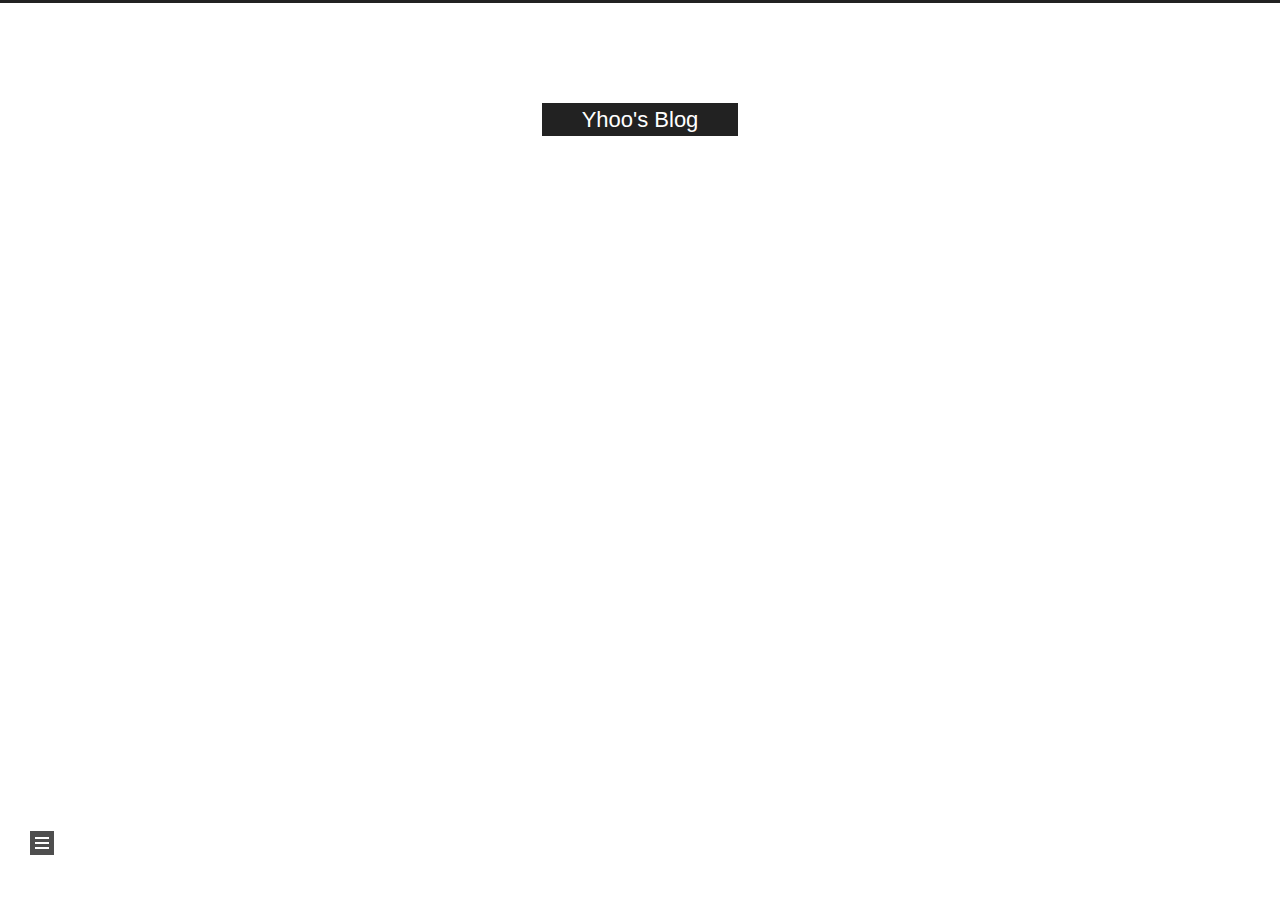
<file: archives/index.html>
<!DOCTYPE html>
<html lang="zh-Hans">
<head>
  <meta charset="UTF-8">
<meta name="viewport" content="width=device-width, initial-scale=1, maximum-scale=2">
<meta name="theme-color" content="#222">
<meta name="generator" content="Hexo 4.2.1">
  <link rel="apple-touch-icon" sizes="180x180" href="/images/apple-touch-icon-next.png">
  <link rel="icon" type="image/png" sizes="32x32" href="/images/favicon-32x32-next.png">
  <link rel="icon" type="image/png" sizes="16x16" href="/images/favicon-16x16-next.png">
  <link rel="mask-icon" href="/images/logo.svg" color="#222">

<link rel="stylesheet" href="/css/main.css">


<link rel="stylesheet" href="/lib/font-awesome/css/all.min.css">
  
  <link rel="stylesheet" href="/lib/animate-css/animate.min.css">

<script class="hexo-configurations">
    var NexT = window.NexT || {};
    var CONFIG = {"hostname":"yoursite.com","root":"/","scheme":"Muse","version":"8.0.0-rc.4","exturl":false,"sidebar":{"position":"left","display":"post","padding":18,"offset":12},"copycode":false,"bookmark":{"enable":false,"color":"#222","save":"auto"},"fancybox":false,"mediumzoom":false,"lazyload":false,"pangu":false,"comments":{"style":"tabs","active":null,"storage":true,"lazyload":false,"nav":null},"algolia":{"hits":{"per_page":10},"labels":{"input_placeholder":"Search for Posts","hits_empty":"We didn't find any results for the search: ${query}","hits_stats":"${hits} results found in ${time} ms"}},"localsearch":{"enable":false,"trigger":"auto","top_n_per_article":1,"unescape":false,"preload":false},"motion":{"enable":true,"async":false,"transition":{"post_block":"fadeIn","post_header":"fadeInDown","post_body":"fadeInDown","coll_header":"fadeInLeft","sidebar":"fadeInUp"}}};
  </script>

  <meta property="og:type" content="website">
<meta property="og:title" content="Yhoo&#39;s Blog">
<meta property="og:url" content="http://yoursite.com/archives/index.html">
<meta property="og:site_name" content="Yhoo&#39;s Blog">
<meta property="article:author" content="Yuhao Liu">
<meta name="twitter:card" content="summary">

<link rel="canonical" href="http://yoursite.com/archives/">


<script class="page-configurations">
  // https://hexo.io/docs/variables.html
  CONFIG.page = {
    sidebar: "",
    isHome : false,
    isPost : false,
    lang   : 'zh-Hans'
  };
</script>

  <title>Archive | Yhoo's Blog</title>
  






  <noscript>
  <style>
  body { margin-top: 2rem; }

  .use-motion .menu-item,
  .use-motion .sidebar,
  .use-motion .post-block,
  .use-motion .pagination,
  .use-motion .comments,
  .use-motion .post-header,
  .use-motion .post-body,
  .use-motion .collection-header {
    visibility: visible;
  }

  .use-motion .header,
  .use-motion .site-brand-container .toggle,
  .use-motion .footer { opacity: initial; }

  .use-motion .site-title,
  .use-motion .site-subtitle,
  .use-motion .custom-logo-image {
    opacity: initial;
    top: initial;
  }

  .use-motion .logo-line {
    transform: scaleX(1);
  }

  .search-pop-overlay, .sidebar-nav { display: none; }
  .sidebar-panel { display: block; }
  </style>
</noscript>

</head>

<body itemscope itemtype="http://schema.org/WebPage">
  <div class="container use-motion">
    <div class="headband"></div>

    <main class="main">
      <header class="header" itemscope itemtype="http://schema.org/WPHeader">
        <div class="header-inner"><div class="site-brand-container">
  <div class="site-nav-toggle">
    <div class="toggle" aria-label="Toggle navigation bar">
    </div>
  </div>

  <div class="site-meta">

    <a href="/" class="brand" rel="start">
      <i class="logo-line"></i>
      <h1 class="site-title">Yhoo's Blog</h1>
      <i class="logo-line"></i>
    </a>
  </div>

  <div class="site-nav-right">
    <div class="toggle popup-trigger">
    </div>
  </div>
</div>







</div>
          
  
  <div class="toggle sidebar-toggle">
    <span class="toggle-line toggle-line-first"></span>
    <span class="toggle-line toggle-line-middle"></span>
    <span class="toggle-line toggle-line-last"></span>
  </div>

  <aside class="sidebar">

    <div class="sidebar-inner sidebar-overview-active">
      <ul class="sidebar-nav">
        <li class="sidebar-nav-toc">
          Table of Contents
        </li>
        <li class="sidebar-nav-overview">
          Overview
        </li>
      </ul>

      <!--noindex-->
      <section class="post-toc-wrap sidebar-panel">
      </section>
      <!--/noindex-->

      <section class="site-overview-wrap sidebar-panel">
        <div class="site-author animated" itemprop="author" itemscope itemtype="http://schema.org/Person">
  <p class="site-author-name" itemprop="name">Yuhao Liu</p>
  <div class="site-description" itemprop="description"></div>
</div>
<div class="site-state-wrap animated">
  <nav class="site-state">
      <div class="site-state-item site-state-posts">
          <a href="/archives">
          <span class="site-state-item-count">1</span>
          <span class="site-state-item-name">posts</span>
        </a>
      </div>
  </nav>
</div>



      </section>
    </div>
  </aside>
  <div id="sidebar-dimmer"></div>


      </header>

      
  <div class="back-to-top">
    <i class="fa fa-arrow-up"></i>
    <span>0%</span>
  </div>

<noscript>
  <div id="noscript-warning">Theme NexT works best with JavaScript enabled</div>
</noscript>


      <div class="main-inner">
        

        <div class="content archive">
          

  
  
  
  <div class="post-block">
    <div class="posts-collapse">
      <div class="collection-title">
        <span class="collection-header">Um..! 1 post. Keep on posting.</span>
      </div>

      
    <div class="collection-year">
      <span class="collection-header">2020</span>
    </div>

  <article itemscope itemtype="http://schema.org/Article">
    <header class="post-header">

      <div class="post-meta">
        <time itemprop="dateCreated"
              datetime="2020-07-14T10:38:41+08:00"
              content="2020-07-14">
          07-14
        </time>
      </div>

      <div class="post-title">
          <a class="post-title-link" href="/2020/07/14/Markdown%E6%9C%80%E5%9F%BA%E6%9C%AC%E8%AF%AD%E6%B3%95/" itemprop="url">
            <span itemprop="name">Markdown实用语法（撰写一篇文章的最基本语法）</span>
          </a>
      </div>

    </header>
  </article>


    </div>
  </div>
  
  
  

  



        </div>
        

<script>
  window.addEventListener('tabs:register', () => {
    let { activeClass } = CONFIG.comments;
    if (CONFIG.comments.storage) {
      activeClass = localStorage.getItem('comments_active') || activeClass;
    }
    if (activeClass) {
      let activeTab = document.querySelector(`a[href="#comment-${activeClass}"]`);
      if (activeTab) {
        activeTab.click();
      }
    }
  });
  if (CONFIG.comments.storage) {
    window.addEventListener('tabs:click', event => {
      if (!event.target.matches('.tabs-comment .tab-content .tab-pane')) return;
      let commentClass = event.target.classList[1];
      localStorage.setItem('comments_active', commentClass);
    });
  }
</script>

      </div>
    </main>

    <footer class="footer">
      <div class="footer-inner">
        

        

<div class="copyright">
  
  &copy; 
  <span itemprop="copyrightYear">2020</span>
  <span class="with-love">
    <i class="fa fa-heart"></i>
  </span>
  <span class="author" itemprop="copyrightHolder">Yuhao Liu</span>
</div>
  <div class="powered-by">Powered by <a href="https://hexo.io/" class="theme-link" rel="noopener" target="_blank">Hexo</a> & <a href="https://theme-next.js.org/muse/" class="theme-link" rel="noopener" target="_blank">NexT.Muse</a>
  </div>

        








      </div>
    </footer>
  </div>

  
  <script src="/lib/anime.min.js"></script>

<script src="/js/utils.js"></script>

<script src="/js/motion.js"></script>


<script src="/js/schemes/muse.js"></script>


<script src="/js/next-boot.js"></script>


  















  

  

</body>
</html>
</file>
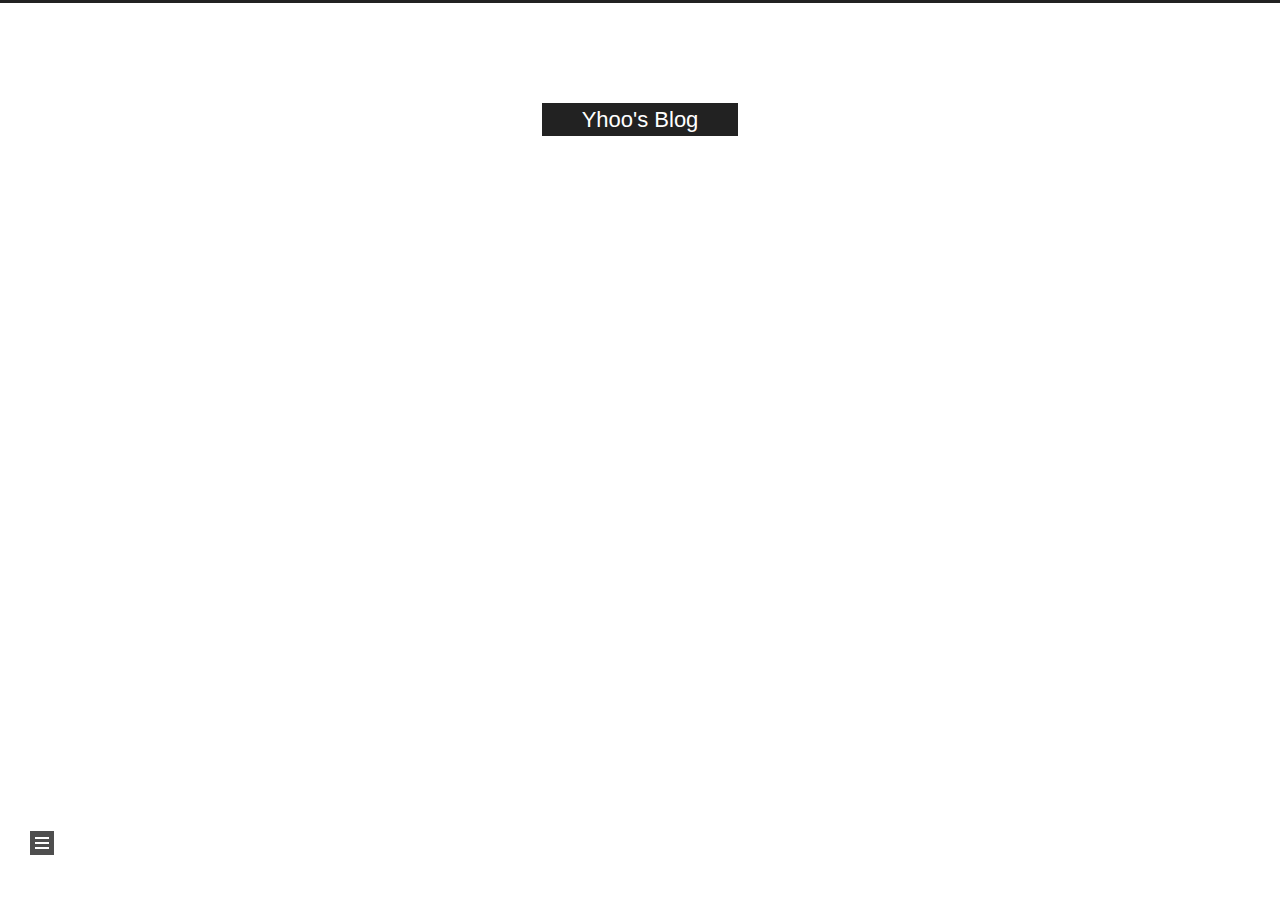
<file: archives/2020/index.html>
<!DOCTYPE html>
<html lang="zh-Hans">
<head>
  <meta charset="UTF-8">
<meta name="viewport" content="width=device-width, initial-scale=1, maximum-scale=2">
<meta name="theme-color" content="#222">
<meta name="generator" content="Hexo 4.2.1">
  <link rel="apple-touch-icon" sizes="180x180" href="/images/apple-touch-icon-next.png">
  <link rel="icon" type="image/png" sizes="32x32" href="/images/favicon-32x32-next.png">
  <link rel="icon" type="image/png" sizes="16x16" href="/images/favicon-16x16-next.png">
  <link rel="mask-icon" href="/images/logo.svg" color="#222">

<link rel="stylesheet" href="/css/main.css">


<link rel="stylesheet" href="/lib/font-awesome/css/all.min.css">
  
  <link rel="stylesheet" href="/lib/animate-css/animate.min.css">

<script class="hexo-configurations">
    var NexT = window.NexT || {};
    var CONFIG = {"hostname":"yoursite.com","root":"/","scheme":"Muse","version":"8.0.0-rc.4","exturl":false,"sidebar":{"position":"left","display":"post","padding":18,"offset":12},"copycode":false,"bookmark":{"enable":false,"color":"#222","save":"auto"},"fancybox":false,"mediumzoom":false,"lazyload":false,"pangu":false,"comments":{"style":"tabs","active":null,"storage":true,"lazyload":false,"nav":null},"algolia":{"hits":{"per_page":10},"labels":{"input_placeholder":"Search for Posts","hits_empty":"We didn't find any results for the search: ${query}","hits_stats":"${hits} results found in ${time} ms"}},"localsearch":{"enable":false,"trigger":"auto","top_n_per_article":1,"unescape":false,"preload":false},"motion":{"enable":true,"async":false,"transition":{"post_block":"fadeIn","post_header":"fadeInDown","post_body":"fadeInDown","coll_header":"fadeInLeft","sidebar":"fadeInUp"}}};
  </script>

  <meta property="og:type" content="website">
<meta property="og:title" content="Yhoo&#39;s Blog">
<meta property="og:url" content="http://yoursite.com/archives/2020/index.html">
<meta property="og:site_name" content="Yhoo&#39;s Blog">
<meta property="article:author" content="Yuhao Liu">
<meta name="twitter:card" content="summary">

<link rel="canonical" href="http://yoursite.com/archives/2020/">


<script class="page-configurations">
  // https://hexo.io/docs/variables.html
  CONFIG.page = {
    sidebar: "",
    isHome : false,
    isPost : false,
    lang   : 'zh-Hans'
  };
</script>

  <title>Archive | Yhoo's Blog</title>
  






  <noscript>
  <style>
  body { margin-top: 2rem; }

  .use-motion .menu-item,
  .use-motion .sidebar,
  .use-motion .post-block,
  .use-motion .pagination,
  .use-motion .comments,
  .use-motion .post-header,
  .use-motion .post-body,
  .use-motion .collection-header {
    visibility: visible;
  }

  .use-motion .header,
  .use-motion .site-brand-container .toggle,
  .use-motion .footer { opacity: initial; }

  .use-motion .site-title,
  .use-motion .site-subtitle,
  .use-motion .custom-logo-image {
    opacity: initial;
    top: initial;
  }

  .use-motion .logo-line {
    transform: scaleX(1);
  }

  .search-pop-overlay, .sidebar-nav { display: none; }
  .sidebar-panel { display: block; }
  </style>
</noscript>

</head>

<body itemscope itemtype="http://schema.org/WebPage">
  <div class="container use-motion">
    <div class="headband"></div>

    <main class="main">
      <header class="header" itemscope itemtype="http://schema.org/WPHeader">
        <div class="header-inner"><div class="site-brand-container">
  <div class="site-nav-toggle">
    <div class="toggle" aria-label="Toggle navigation bar">
    </div>
  </div>

  <div class="site-meta">

    <a href="/" class="brand" rel="start">
      <i class="logo-line"></i>
      <h1 class="site-title">Yhoo's Blog</h1>
      <i class="logo-line"></i>
    </a>
  </div>

  <div class="site-nav-right">
    <div class="toggle popup-trigger">
    </div>
  </div>
</div>







</div>
          
  
  <div class="toggle sidebar-toggle">
    <span class="toggle-line toggle-line-first"></span>
    <span class="toggle-line toggle-line-middle"></span>
    <span class="toggle-line toggle-line-last"></span>
  </div>

  <aside class="sidebar">

    <div class="sidebar-inner sidebar-overview-active">
      <ul class="sidebar-nav">
        <li class="sidebar-nav-toc">
          Table of Contents
        </li>
        <li class="sidebar-nav-overview">
          Overview
        </li>
      </ul>

      <!--noindex-->
      <section class="post-toc-wrap sidebar-panel">
      </section>
      <!--/noindex-->

      <section class="site-overview-wrap sidebar-panel">
        <div class="site-author animated" itemprop="author" itemscope itemtype="http://schema.org/Person">
  <p class="site-author-name" itemprop="name">Yuhao Liu</p>
  <div class="site-description" itemprop="description"></div>
</div>
<div class="site-state-wrap animated">
  <nav class="site-state">
      <div class="site-state-item site-state-posts">
          <a href="/archives">
          <span class="site-state-item-count">1</span>
          <span class="site-state-item-name">posts</span>
        </a>
      </div>
  </nav>
</div>



      </section>
    </div>
  </aside>
  <div id="sidebar-dimmer"></div>


      </header>

      
  <div class="back-to-top">
    <i class="fa fa-arrow-up"></i>
    <span>0%</span>
  </div>

<noscript>
  <div id="noscript-warning">Theme NexT works best with JavaScript enabled</div>
</noscript>


      <div class="main-inner">
        

        <div class="content archive">
          

  
  
  
  <div class="post-block">
    <div class="posts-collapse">
      <div class="collection-title">
        <span class="collection-header">Um..! 1 post. Keep on posting.</span>
      </div>

      
    <div class="collection-year">
      <span class="collection-header">2020</span>
    </div>

  <article itemscope itemtype="http://schema.org/Article">
    <header class="post-header">

      <div class="post-meta">
        <time itemprop="dateCreated"
              datetime="2020-07-14T10:38:41+08:00"
              content="2020-07-14">
          07-14
        </time>
      </div>

      <div class="post-title">
          <a class="post-title-link" href="/2020/07/14/Markdown%E6%9C%80%E5%9F%BA%E6%9C%AC%E8%AF%AD%E6%B3%95/" itemprop="url">
            <span itemprop="name">Markdown实用语法（撰写一篇文章的最基本语法）</span>
          </a>
      </div>

    </header>
  </article>


    </div>
  </div>
  
  
  

  



        </div>
        

<script>
  window.addEventListener('tabs:register', () => {
    let { activeClass } = CONFIG.comments;
    if (CONFIG.comments.storage) {
      activeClass = localStorage.getItem('comments_active') || activeClass;
    }
    if (activeClass) {
      let activeTab = document.querySelector(`a[href="#comment-${activeClass}"]`);
      if (activeTab) {
        activeTab.click();
      }
    }
  });
  if (CONFIG.comments.storage) {
    window.addEventListener('tabs:click', event => {
      if (!event.target.matches('.tabs-comment .tab-content .tab-pane')) return;
      let commentClass = event.target.classList[1];
      localStorage.setItem('comments_active', commentClass);
    });
  }
</script>

      </div>
    </main>

    <footer class="footer">
      <div class="footer-inner">
        

        

<div class="copyright">
  
  &copy; 
  <span itemprop="copyrightYear">2020</span>
  <span class="with-love">
    <i class="fa fa-heart"></i>
  </span>
  <span class="author" itemprop="copyrightHolder">Yuhao Liu</span>
</div>
  <div class="powered-by">Powered by <a href="https://hexo.io/" class="theme-link" rel="noopener" target="_blank">Hexo</a> & <a href="https://theme-next.js.org/muse/" class="theme-link" rel="noopener" target="_blank">NexT.Muse</a>
  </div>

        








      </div>
    </footer>
  </div>

  
  <script src="/lib/anime.min.js"></script>

<script src="/js/utils.js"></script>

<script src="/js/motion.js"></script>


<script src="/js/schemes/muse.js"></script>


<script src="/js/next-boot.js"></script>


  















  

  

</body>
</html>
</file>
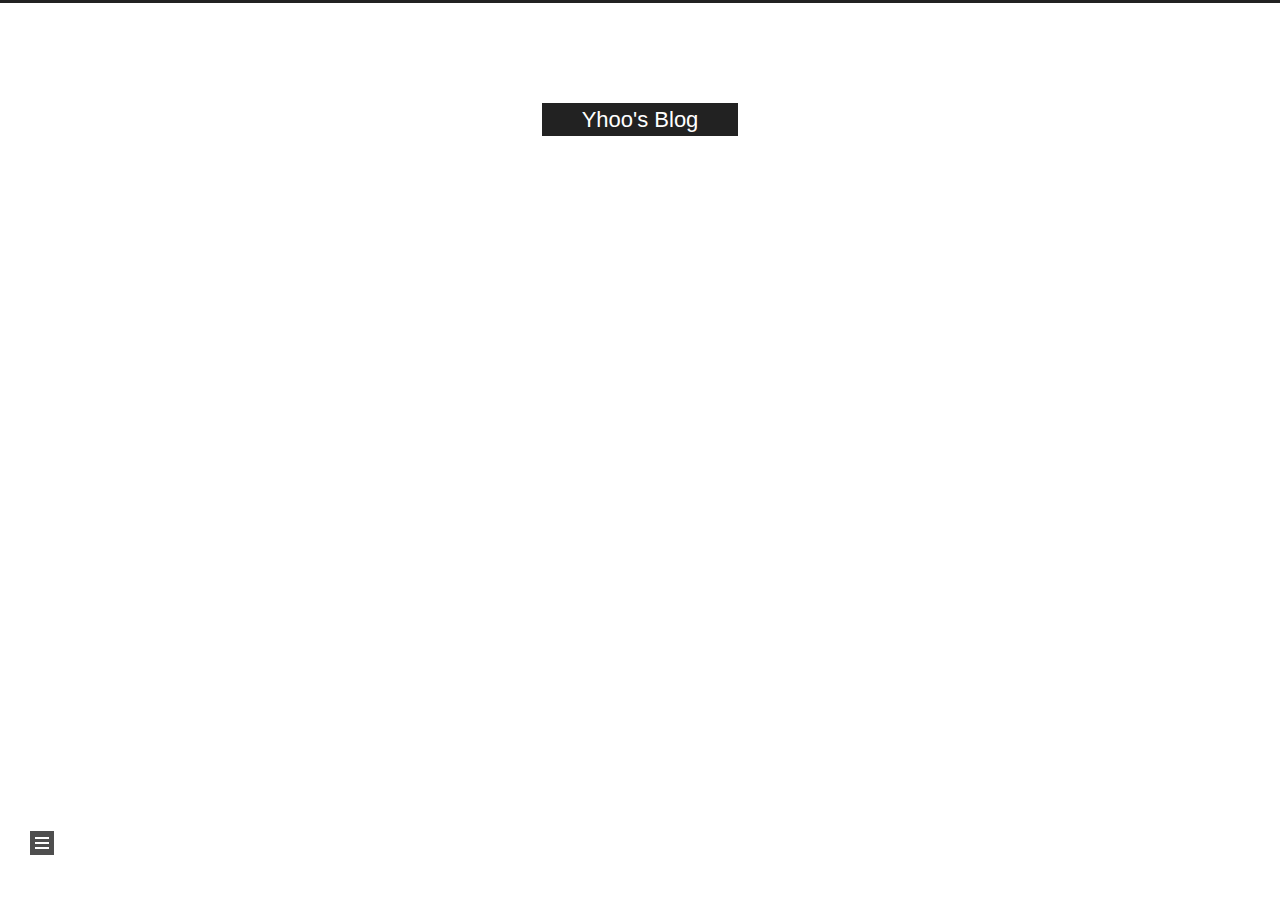
<file: archives/2020/07/index.html>
<!DOCTYPE html>
<html lang="zh-Hans">
<head>
  <meta charset="UTF-8">
<meta name="viewport" content="width=device-width, initial-scale=1, maximum-scale=2">
<meta name="theme-color" content="#222">
<meta name="generator" content="Hexo 4.2.1">
  <link rel="apple-touch-icon" sizes="180x180" href="/images/apple-touch-icon-next.png">
  <link rel="icon" type="image/png" sizes="32x32" href="/images/favicon-32x32-next.png">
  <link rel="icon" type="image/png" sizes="16x16" href="/images/favicon-16x16-next.png">
  <link rel="mask-icon" href="/images/logo.svg" color="#222">

<link rel="stylesheet" href="/css/main.css">


<link rel="stylesheet" href="/lib/font-awesome/css/all.min.css">
  
  <link rel="stylesheet" href="/lib/animate-css/animate.min.css">

<script class="hexo-configurations">
    var NexT = window.NexT || {};
    var CONFIG = {"hostname":"yoursite.com","root":"/","scheme":"Muse","version":"8.0.0-rc.4","exturl":false,"sidebar":{"position":"left","display":"post","padding":18,"offset":12},"copycode":false,"bookmark":{"enable":false,"color":"#222","save":"auto"},"fancybox":false,"mediumzoom":false,"lazyload":false,"pangu":false,"comments":{"style":"tabs","active":null,"storage":true,"lazyload":false,"nav":null},"algolia":{"hits":{"per_page":10},"labels":{"input_placeholder":"Search for Posts","hits_empty":"We didn't find any results for the search: ${query}","hits_stats":"${hits} results found in ${time} ms"}},"localsearch":{"enable":false,"trigger":"auto","top_n_per_article":1,"unescape":false,"preload":false},"motion":{"enable":true,"async":false,"transition":{"post_block":"fadeIn","post_header":"fadeInDown","post_body":"fadeInDown","coll_header":"fadeInLeft","sidebar":"fadeInUp"}}};
  </script>

  <meta property="og:type" content="website">
<meta property="og:title" content="Yhoo&#39;s Blog">
<meta property="og:url" content="http://yoursite.com/archives/2020/07/index.html">
<meta property="og:site_name" content="Yhoo&#39;s Blog">
<meta property="article:author" content="Yuhao Liu">
<meta name="twitter:card" content="summary">

<link rel="canonical" href="http://yoursite.com/archives/2020/07/">


<script class="page-configurations">
  // https://hexo.io/docs/variables.html
  CONFIG.page = {
    sidebar: "",
    isHome : false,
    isPost : false,
    lang   : 'zh-Hans'
  };
</script>

  <title>Archive | Yhoo's Blog</title>
  






  <noscript>
  <style>
  body { margin-top: 2rem; }

  .use-motion .menu-item,
  .use-motion .sidebar,
  .use-motion .post-block,
  .use-motion .pagination,
  .use-motion .comments,
  .use-motion .post-header,
  .use-motion .post-body,
  .use-motion .collection-header {
    visibility: visible;
  }

  .use-motion .header,
  .use-motion .site-brand-container .toggle,
  .use-motion .footer { opacity: initial; }

  .use-motion .site-title,
  .use-motion .site-subtitle,
  .use-motion .custom-logo-image {
    opacity: initial;
    top: initial;
  }

  .use-motion .logo-line {
    transform: scaleX(1);
  }

  .search-pop-overlay, .sidebar-nav { display: none; }
  .sidebar-panel { display: block; }
  </style>
</noscript>

</head>

<body itemscope itemtype="http://schema.org/WebPage">
  <div class="container use-motion">
    <div class="headband"></div>

    <main class="main">
      <header class="header" itemscope itemtype="http://schema.org/WPHeader">
        <div class="header-inner"><div class="site-brand-container">
  <div class="site-nav-toggle">
    <div class="toggle" aria-label="Toggle navigation bar">
    </div>
  </div>

  <div class="site-meta">

    <a href="/" class="brand" rel="start">
      <i class="logo-line"></i>
      <h1 class="site-title">Yhoo's Blog</h1>
      <i class="logo-line"></i>
    </a>
  </div>

  <div class="site-nav-right">
    <div class="toggle popup-trigger">
    </div>
  </div>
</div>







</div>
          
  
  <div class="toggle sidebar-toggle">
    <span class="toggle-line toggle-line-first"></span>
    <span class="toggle-line toggle-line-middle"></span>
    <span class="toggle-line toggle-line-last"></span>
  </div>

  <aside class="sidebar">

    <div class="sidebar-inner sidebar-overview-active">
      <ul class="sidebar-nav">
        <li class="sidebar-nav-toc">
          Table of Contents
        </li>
        <li class="sidebar-nav-overview">
          Overview
        </li>
      </ul>

      <!--noindex-->
      <section class="post-toc-wrap sidebar-panel">
      </section>
      <!--/noindex-->

      <section class="site-overview-wrap sidebar-panel">
        <div class="site-author animated" itemprop="author" itemscope itemtype="http://schema.org/Person">
  <p class="site-author-name" itemprop="name">Yuhao Liu</p>
  <div class="site-description" itemprop="description"></div>
</div>
<div class="site-state-wrap animated">
  <nav class="site-state">
      <div class="site-state-item site-state-posts">
          <a href="/archives">
          <span class="site-state-item-count">1</span>
          <span class="site-state-item-name">posts</span>
        </a>
      </div>
  </nav>
</div>



      </section>
    </div>
  </aside>
  <div id="sidebar-dimmer"></div>


      </header>

      
  <div class="back-to-top">
    <i class="fa fa-arrow-up"></i>
    <span>0%</span>
  </div>

<noscript>
  <div id="noscript-warning">Theme NexT works best with JavaScript enabled</div>
</noscript>


      <div class="main-inner">
        

        <div class="content archive">
          

  
  
  
  <div class="post-block">
    <div class="posts-collapse">
      <div class="collection-title">
        <span class="collection-header">Um..! 1 post. Keep on posting.</span>
      </div>

      
    <div class="collection-year">
      <span class="collection-header">2020</span>
    </div>

  <article itemscope itemtype="http://schema.org/Article">
    <header class="post-header">

      <div class="post-meta">
        <time itemprop="dateCreated"
              datetime="2020-07-14T10:38:41+08:00"
              content="2020-07-14">
          07-14
        </time>
      </div>

      <div class="post-title">
          <a class="post-title-link" href="/2020/07/14/Markdown%E6%9C%80%E5%9F%BA%E6%9C%AC%E8%AF%AD%E6%B3%95/" itemprop="url">
            <span itemprop="name">Markdown实用语法（撰写一篇文章的最基本语法）</span>
          </a>
      </div>

    </header>
  </article>


    </div>
  </div>
  
  
  

  



        </div>
        

<script>
  window.addEventListener('tabs:register', () => {
    let { activeClass } = CONFIG.comments;
    if (CONFIG.comments.storage) {
      activeClass = localStorage.getItem('comments_active') || activeClass;
    }
    if (activeClass) {
      let activeTab = document.querySelector(`a[href="#comment-${activeClass}"]`);
      if (activeTab) {
        activeTab.click();
      }
    }
  });
  if (CONFIG.comments.storage) {
    window.addEventListener('tabs:click', event => {
      if (!event.target.matches('.tabs-comment .tab-content .tab-pane')) return;
      let commentClass = event.target.classList[1];
      localStorage.setItem('comments_active', commentClass);
    });
  }
</script>

      </div>
    </main>

    <footer class="footer">
      <div class="footer-inner">
        

        

<div class="copyright">
  
  &copy; 
  <span itemprop="copyrightYear">2020</span>
  <span class="with-love">
    <i class="fa fa-heart"></i>
  </span>
  <span class="author" itemprop="copyrightHolder">Yuhao Liu</span>
</div>
  <div class="powered-by">Powered by <a href="https://hexo.io/" class="theme-link" rel="noopener" target="_blank">Hexo</a> & <a href="https://theme-next.js.org/muse/" class="theme-link" rel="noopener" target="_blank">NexT.Muse</a>
  </div>

        








      </div>
    </footer>
  </div>

  
  <script src="/lib/anime.min.js"></script>

<script src="/js/utils.js"></script>

<script src="/js/motion.js"></script>


<script src="/js/schemes/muse.js"></script>


<script src="/js/next-boot.js"></script>


  















  

  

</body>
</html>
</file>
<file: css/main.css>
:root {
  --body-bg-color: #fff;
  --content-bg-color: #fff;
  --card-bg-color: #f5f5f5;
  --text-color: #555;
  --blockquote-color: #666;
  --link-color: #555;
  --link-hover-color: #222;
  --brand-color: #fff;
  --brand-hover-color: #fff;
  --table-row-odd-bg-color: #f9f9f9;
  --table-row-hover-bg-color: #f5f5f5;
  --menu-item-bg-color: #f5f5f5;
  --btn-default-bg: #222;
  --btn-default-color: #fff;
  --btn-default-border-color: #222;
  --btn-default-hover-bg: #fff;
  --btn-default-hover-color: #222;
  --btn-default-hover-border-color: #222;
  --highlight-background: #f0f0f0;
  --highlight-foreground: #444;
  --highlight-gutter-background: #dedede;
  --highlight-gutter-foreground: #555;
}
html {
  line-height: 1.15; /* 1 */
  -webkit-text-size-adjust: 100%; /* 2 */
}
body {
  margin: 0;
}
main {
  display: block;
}
h1 {
  font-size: 2em;
  margin: 0.67em 0;
}
hr {
  box-sizing: content-box; /* 1 */
  height: 0; /* 1 */
  overflow: visible; /* 2 */
}
pre {
  font-family: monospace, monospace; /* 1 */
  font-size: 1em; /* 2 */
}
a {
  background: transparent;
}
abbr[title] {
  border-bottom: none; /* 1 */
  text-decoration: underline; /* 2 */
  text-decoration: underline dotted; /* 2 */
}
b,
strong {
  font-weight: bolder;
}
code,
kbd,
samp {
  font-family: monospace, monospace; /* 1 */
  font-size: 1em; /* 2 */
}
small {
  font-size: 80%;
}
sub,
sup {
  font-size: 75%;
  line-height: 0;
  position: relative;
  vertical-align: baseline;
}
sub {
  bottom: -0.25em;
}
sup {
  top: -0.5em;
}
img {
  border-style: none;
}
button,
input,
optgroup,
select,
textarea {
  font-family: inherit; /* 1 */
  font-size: 100%; /* 1 */
  line-height: 1.15; /* 1 */
  margin: 0; /* 2 */
}
button,
input {
/* 1 */
  overflow: visible;
}
button,
select {
/* 1 */
  text-transform: none;
}
button,
[type='button'],
[type='reset'],
[type='submit'] {
  -webkit-appearance: button;
}
button::-moz-focus-inner,
[type='button']::-moz-focus-inner,
[type='reset']::-moz-focus-inner,
[type='submit']::-moz-focus-inner {
  border-style: none;
  padding: 0;
}
button:-moz-focusring,
[type='button']:-moz-focusring,
[type='reset']:-moz-focusring,
[type='submit']:-moz-focusring {
  outline: 1px dotted ButtonText;
}
fieldset {
  padding: 0.35em 0.75em 0.625em;
}
legend {
  box-sizing: border-box; /* 1 */
  color: inherit; /* 2 */
  display: table; /* 1 */
  max-width: 100%; /* 1 */
  padding: 0; /* 3 */
  white-space: normal; /* 1 */
}
progress {
  vertical-align: baseline;
}
textarea {
  overflow: auto;
}
[type='checkbox'],
[type='radio'] {
  box-sizing: border-box; /* 1 */
  padding: 0; /* 2 */
}
[type='number']::-webkit-inner-spin-button,
[type='number']::-webkit-outer-spin-button {
  height: auto;
}
[type='search'] {
  outline-offset: -2px; /* 2 */
  -webkit-appearance: textfield; /* 1 */
}
[type='search']::-webkit-search-decoration {
  -webkit-appearance: none;
}
::-webkit-file-upload-button {
  font: inherit; /* 2 */
  -webkit-appearance: button; /* 1 */
}
details {
  display: block;
}
summary {
  display: list-item;
}
template {
  display: none;
}
[hidden] {
  display: none;
}
::selection {
  background: #262a30;
  color: #eee;
}
html,
body {
  height: 100%;
}
body {
  background: var(--body-bg-color);
  color: var(--text-color);
  font-family: 'Lato', "PingFang SC", "Microsoft YaHei", sans-serif;
  font-size: 1em;
  line-height: 2;
  transition: all 0.2s ease-in-out;
}
h1,
h2,
h3,
h4,
h5,
h6 {
  font-family: 'Lato', "PingFang SC", "Microsoft YaHei", sans-serif;
  font-weight: bold;
  line-height: 1.5;
  margin: 20px 0 15px;
}
h1 {
  font-size: 1.5em;
}
h2 {
  font-size: 1.375em;
}
h3 {
  font-size: 1.25em;
}
h4 {
  font-size: 1.125em;
}
h5 {
  font-size: 1em;
}
h6 {
  font-size: 0.875em;
}
p {
  margin: 0 0 20px 0;
}
a,
span.exturl {
  border-bottom: 1px solid #999;
  color: var(--link-color);
  outline: 0;
  text-decoration: none;
  overflow-wrap: break-word;
  cursor: pointer;
}
a:hover,
span.exturl:hover {
  border-bottom-color: var(--link-hover-color);
  color: var(--link-hover-color);
}
iframe,
img,
video,
embed {
  display: block;
  margin-left: auto;
  margin-right: auto;
  max-width: 100%;
}
hr {
  background-image: repeating-linear-gradient(-45deg, #ddd, #ddd 4px, transparent 4px, transparent 8px);
  border: 0;
  height: 3px;
  margin: 40px 0;
}
blockquote {
  border-left: 4px solid #ddd;
  color: var(--blockquote-color);
  margin: 0;
  padding: 0 15px;
}
blockquote cite::before {
  content: '-';
  padding: 0 5px;
}
dt {
  font-weight: bold;
}
dd {
  margin: 0;
  padding: 0;
}
.table-container {
  overflow: auto;
}
table {
  border-collapse: collapse;
  border-spacing: 0;
  font-size: 0.875em;
  margin: 0 0 20px 0;
  width: 100%;
}
tbody tr:nth-of-type(odd) {
  background: var(--table-row-odd-bg-color);
}
tbody tr:hover {
  background: var(--table-row-hover-bg-color);
}
caption,
th,
td {
  font-weight: normal;
  padding: 8px;
  vertical-align: middle;
}
th,
td {
  border: 1px solid #ddd;
  border-bottom: 3px solid #ddd;
}
th {
  font-weight: 700;
  padding-bottom: 10px;
}
td {
  border-bottom-width: 1px;
}
.btn {
  background: var(--btn-default-bg);
  border: 2px solid var(--btn-default-border-color);
  border-radius: 0;
  color: var(--btn-default-color);
  display: inline-block;
  font-size: 0.875em;
  line-height: 2;
  padding: 0 20px;
  transition: background-color 0.2s ease-in-out;
}
.btn:hover {
  background: var(--btn-default-hover-bg);
  border-color: var(--btn-default-hover-border-color);
  color: var(--btn-default-hover-color);
}
.btn + .btn {
  margin: 0 0 8px 8px;
}
.btn .fa-fw {
  text-align: left;
  width: 1.285714285714286em;
}
.toggle {
  line-height: 0;
}
.toggle .toggle-line {
  background: #fff;
  display: block;
  height: 2px;
  left: 0;
  position: relative;
  top: 0;
  transition: all 0.4s;
  width: 100%;
}
.toggle .toggle-line:not(:first-child) {
  margin-top: 3px;
}
.toggle.toggle-arrow .toggle-line-first,
body:not(.sidebar-active) .sidebar-toggle:hover .toggle-line-first {
  left: 50%;
  top: 2px;
  transform: rotate(45deg);
  width: 50%;
}
.toggle.toggle-arrow .toggle-line-middle,
body:not(.sidebar-active) .sidebar-toggle:hover .toggle-line-middle {
  left: 2px;
  width: 90%;
}
.toggle.toggle-arrow .toggle-line-last,
body:not(.sidebar-active) .sidebar-toggle:hover .toggle-line-last {
  left: 50%;
  top: -2px;
  transform: rotate(-45deg);
  width: 50%;
}
.toggle.toggle-close .toggle-line-first,
.sidebar-active .sidebar-toggle .toggle-line-first {
  transform: rotate(-45deg);
  top: 5px;
}
.toggle.toggle-close .toggle-line-middle,
.sidebar-active .sidebar-toggle .toggle-line-middle {
  opacity: 0;
}
.toggle.toggle-close .toggle-line-last,
.sidebar-active .sidebar-toggle .toggle-line-last {
  transform: rotate(45deg);
  top: -5px;
}
/*

Original highlight.js style (c) Ivan Sagalaev <maniac@softwaremaniacs.org>

*/

.hljs {
  display: block;
  overflow-x: auto;
  padding: 0.5em;
  background: #F0F0F0;
}


/* Base color: saturation 0; */

.hljs,
.hljs-subst {
  color: #444;
}

.hljs-comment {
  color: #888888;
}

.hljs-keyword,
.hljs-attribute,
.hljs-selector-tag,
.hljs-meta-keyword,
.hljs-doctag,
.hljs-name {
  font-weight: bold;
}


/* User color: hue: 0 */

.hljs-type,
.hljs-string,
.hljs-number,
.hljs-selector-id,
.hljs-selector-class,
.hljs-quote,
.hljs-template-tag,
.hljs-deletion {
  color: #880000;
}

.hljs-title,
.hljs-section {
  color: #880000;
  font-weight: bold;
}

.hljs-regexp,
.hljs-symbol,
.hljs-variable,
.hljs-template-variable,
.hljs-link,
.hljs-selector-attr,
.hljs-selector-pseudo {
  color: #BC6060;
}


/* Language color: hue: 90; */

.hljs-literal {
  color: #78A960;
}

.hljs-built_in,
.hljs-bullet,
.hljs-code,
.hljs-addition {
  color: #397300;
}


/* Meta color: hue: 200 */

.hljs-meta {
  color: #1f7199;
}

.hljs-meta-string {
  color: #4d99bf;
}


/* Misc effects */

.hljs-emphasis {
  font-style: italic;
}

.hljs-strong {
  font-weight: bold;
}

code,
kbd,
.highlight,
pre {
  background: var(--highlight-background);
  color: var(--highlight-foreground);
}
.highlight,
pre {
  line-height: 1.6;
  margin: 0 auto 20px;
}
pre,
code {
  font-family: consolas, Menlo, monospace, "PingFang SC", "Microsoft YaHei";
}
code {
  border-radius: 3px;
  font-size: 0.875em;
  padding: 2px 4px;
  overflow-wrap: break-word;
}
kbd {
  border: 2px solid #ccc;
  border-radius: 0.2em;
  box-shadow: 0.1em 0.1em 0.2em rgba(0,0,0,0.1);
  font-family: inherit;
  padding: 0.1em 0.3em;
  white-space: nowrap;
}
.highlight {
  position: relative;
}
.highlight pre {
  border: 0;
  margin: 0;
  padding: 10px 0;
}
.highlight table {
  border: 0;
  margin: 0;
  width: auto;
}
.highlight td {
  border: 0;
  padding: 0;
}
.highlight figcaption {
  background: var(--highlight-gutter-background);
  color: var(--highlight-foreground);
  display: flow-root;
  font-size: 0.875em;
  line-height: 1.2;
  padding: 0.5em;
}
.highlight figcaption a {
  color: var(--highlight-foreground);
  float: right;
}
.highlight figcaption a:hover {
  border-bottom-color: var(--highlight-foreground);
}
.highlight .gutter {
  -moz-user-select: none;
  -ms-user-select: none;
  -webkit-user-select: none;
  user-select: none;
}
.highlight .gutter pre {
  background: var(--highlight-gutter-background);
  color: var(--highlight-gutter-foreground);
  padding-left: 10px;
  padding-right: 10px;
  text-align: right;
}
.highlight .code pre {
  padding-left: 10px;
  width: 100%;
}
.gist table {
  width: auto;
}
.gist table td {
  border: 0;
}
pre {
  overflow: auto;
  padding: 10px;
}
pre code {
  background: none;
  padding: 0;
  text-shadow: none;
}
.blockquote-center {
  border-left: none;
  margin: 40px 0;
  padding: 0;
  position: relative;
  text-align: center;
}
.blockquote-center::before,
.blockquote-center::after {
  left: 0;
  line-height: 1;
  opacity: 0.6;
  position: absolute;
  width: 100%;
}
.blockquote-center::before {
  border-top: 1px solid #ccc;
  text-align: left;
  top: -20px;
  content: '\f10d';
  font-family: 'Font Awesome 5 Free';
  font-weight: 900;
}
.blockquote-center::after {
  border-bottom: 1px solid #ccc;
  bottom: -20px;
  text-align: right;
  content: '\f10e';
  font-family: 'Font Awesome 5 Free';
  font-weight: 900;
}
.blockquote-center p,
.blockquote-center div {
  text-align: center;
}
.post-body .group-picture img {
  margin: 0 auto;
  padding: 0 3px;
}
.group-picture-row {
  margin-bottom: 6px;
  overflow: hidden;
}
.group-picture-column {
  float: left;
  margin-bottom: 10px;
}
.post-body .label {
  color: #555;
  padding: 0 2px;
}
.post-body .label.default {
  background: #f0f0f0;
}
.post-body .label.primary {
  background: #efe6f7;
}
.post-body .label.info {
  background: #e5f2f8;
}
.post-body .label.success {
  background: #e7f4e9;
}
.post-body .label.warning {
  background: #fcf6e1;
}
.post-body .label.danger {
  background: #fae8eb;
}
.post-body .link-grid {
  display: grid;
  gap: 1.5rem 1.5rem;
  grid-template-columns: 1fr 1fr;
  margin-bottom: 20px;
  padding: 1rem;
}
@media (max-width: 767px) {
  .post-body .link-grid {
    grid-template-columns: 1fr;
  }
}
.post-body .link-grid .link-grid-container {
  border: solid #ddd;
  box-shadow: 1rem 1rem 0.5rem rgba(0,0,0,0.5);
  min-height: 5rem;
  min-width: 0;
  padding: 0.5rem;
  position: relative;
  transition: background 0.3s;
}
.post-body .link-grid .link-grid-container:hover {
  animation: shake 0.5s;
  background: var(--card-bg-color);
}
.post-body .link-grid .link-grid-container:active {
  box-shadow: 0.5rem 0.5rem 0.25rem rgba(0,0,0,0.5);
  transform: translate(0.2rem, 0.2rem);
}
.post-body .link-grid .link-grid-container .link-grid-image {
  background-clip: content-box;
  background-origin: content-box;
  background-size: cover;
  border: 1px solid #ddd;
  border-radius: 50%;
  box-sizing: border-box;
  height: 5rem;
  padding: 3px;
  position: absolute;
  width: 5rem;
}
.post-body .link-grid .link-grid-container p {
  margin: 0 1rem 0 6rem;
}
.post-body .link-grid .link-grid-container p:first-of-type {
  font-size: 1.2em;
}
.post-body .link-grid .link-grid-container p:last-of-type {
  font-size: 0.8em;
  line-height: 1.3rem;
  opacity: 0.7;
}
.post-body .link-grid .link-grid-container a {
  border: 0;
  height: 100%;
  left: 0;
  position: absolute;
  top: 0;
  width: 100%;
}
@-moz-keyframes shake {
  0% {
    transform: translate(1pt, 1pt) rotate(0deg);
  }
  10% {
    transform: translate(-1pt, -2pt) rotate(-1deg);
  }
  20% {
    transform: translate(-3pt, 0pt) rotate(1deg);
  }
  30% {
    transform: translate(3pt, 2pt) rotate(0deg);
  }
  40% {
    transform: translate(1pt, -1pt) rotate(1deg);
  }
  50% {
    transform: translate(-1pt, 2pt) rotate(-1deg);
  }
  60% {
    transform: translate(-3pt, 1pt) rotate(0deg);
  }
  70% {
    transform: translate(3pt, 1pt) rotate(-1deg);
  }
  80% {
    transform: translate(-1pt, -1pt) rotate(1deg);
  }
  90% {
    transform: translate(1pt, 2pt) rotate(0deg);
  }
  100% {
    transform: translate(1pt, -2pt) rotate(-1deg);
  }
}
@-webkit-keyframes shake {
  0% {
    transform: translate(1pt, 1pt) rotate(0deg);
  }
  10% {
    transform: translate(-1pt, -2pt) rotate(-1deg);
  }
  20% {
    transform: translate(-3pt, 0pt) rotate(1deg);
  }
  30% {
    transform: translate(3pt, 2pt) rotate(0deg);
  }
  40% {
    transform: translate(1pt, -1pt) rotate(1deg);
  }
  50% {
    transform: translate(-1pt, 2pt) rotate(-1deg);
  }
  60% {
    transform: translate(-3pt, 1pt) rotate(0deg);
  }
  70% {
    transform: translate(3pt, 1pt) rotate(-1deg);
  }
  80% {
    transform: translate(-1pt, -1pt) rotate(1deg);
  }
  90% {
    transform: translate(1pt, 2pt) rotate(0deg);
  }
  100% {
    transform: translate(1pt, -2pt) rotate(-1deg);
  }
}
@-o-keyframes shake {
  0% {
    transform: translate(1pt, 1pt) rotate(0deg);
  }
  10% {
    transform: translate(-1pt, -2pt) rotate(-1deg);
  }
  20% {
    transform: translate(-3pt, 0pt) rotate(1deg);
  }
  30% {
    transform: translate(3pt, 2pt) rotate(0deg);
  }
  40% {
    transform: translate(1pt, -1pt) rotate(1deg);
  }
  50% {
    transform: translate(-1pt, 2pt) rotate(-1deg);
  }
  60% {
    transform: translate(-3pt, 1pt) rotate(0deg);
  }
  70% {
    transform: translate(3pt, 1pt) rotate(-1deg);
  }
  80% {
    transform: translate(-1pt, -1pt) rotate(1deg);
  }
  90% {
    transform: translate(1pt, 2pt) rotate(0deg);
  }
  100% {
    transform: translate(1pt, -2pt) rotate(-1deg);
  }
}
@keyframes shake {
  0% {
    transform: translate(1pt, 1pt) rotate(0deg);
  }
  10% {
    transform: translate(-1pt, -2pt) rotate(-1deg);
  }
  20% {
    transform: translate(-3pt, 0pt) rotate(1deg);
  }
  30% {
    transform: translate(3pt, 2pt) rotate(0deg);
  }
  40% {
    transform: translate(1pt, -1pt) rotate(1deg);
  }
  50% {
    transform: translate(-1pt, 2pt) rotate(-1deg);
  }
  60% {
    transform: translate(-3pt, 1pt) rotate(0deg);
  }
  70% {
    transform: translate(3pt, 1pt) rotate(-1deg);
  }
  80% {
    transform: translate(-1pt, -1pt) rotate(1deg);
  }
  90% {
    transform: translate(1pt, 2pt) rotate(0deg);
  }
  100% {
    transform: translate(1pt, -2pt) rotate(-1deg);
  }
}
.post-body .tabs {
  margin-bottom: 20px;
}
.post-body .tabs,
.tabs-comment {
  padding-top: 10px;
}
.post-body .tabs ul.nav-tabs,
.tabs-comment ul.nav-tabs {
  display: flex;
  flex-wrap: wrap;
  margin: 0;
  margin-bottom: -1px;
  padding: 0;
}
@media (max-width: 413px) {
  .post-body .tabs ul.nav-tabs,
  .tabs-comment ul.nav-tabs {
    display: block;
    margin-bottom: 5px;
  }
}
.post-body .tabs ul.nav-tabs li.tab,
.tabs-comment ul.nav-tabs li.tab {
  border-bottom: 1px solid #ddd;
  border-left: 1px solid transparent;
  border-right: 1px solid transparent;
  border-top: 3px solid transparent;
  flex-grow: 1;
  list-style-type: none;
  border-radius: 0 0 0 0;
}
@media (max-width: 413px) {
  .post-body .tabs ul.nav-tabs li.tab,
  .tabs-comment ul.nav-tabs li.tab {
    border-bottom: 1px solid transparent;
    border-left: 3px solid transparent;
    border-right: 1px solid transparent;
    border-top: 1px solid transparent;
  }
}
@media (max-width: 413px) {
  .post-body .tabs ul.nav-tabs li.tab,
  .tabs-comment ul.nav-tabs li.tab {
    border-radius: 0;
  }
}
.post-body .tabs ul.nav-tabs li.tab a,
.tabs-comment ul.nav-tabs li.tab a {
  border-bottom: initial;
  display: block;
  line-height: 1.8;
  outline: 0;
  padding: 0.25em 0.75em;
  text-align: center;
  transition: all 0.2s ease-out;
}
.post-body .tabs ul.nav-tabs li.tab a i,
.tabs-comment ul.nav-tabs li.tab a i {
  width: 1.285714285714286em;
}
.post-body .tabs ul.nav-tabs li.tab.active,
.tabs-comment ul.nav-tabs li.tab.active {
  border-bottom: 1px solid transparent;
  border-left: 1px solid #ddd;
  border-right: 1px solid #ddd;
  border-top: 3px solid #fc6423;
}
@media (max-width: 413px) {
  .post-body .tabs ul.nav-tabs li.tab.active,
  .tabs-comment ul.nav-tabs li.tab.active {
    border-bottom: 1px solid #ddd;
    border-left: 3px solid #fc6423;
    border-right: 1px solid #ddd;
    border-top: 1px solid #ddd;
  }
}
.post-body .tabs ul.nav-tabs li.tab.active a,
.tabs-comment ul.nav-tabs li.tab.active a {
  color: var(--link-color);
  cursor: default;
}
.post-body .tabs .tab-content .tab-pane,
.tabs-comment .tab-content .tab-pane {
  border: 1px solid #ddd;
  border-top: 0;
  padding: 20px 20px 0 20px;
  border-radius: 0;
}
.post-body .tabs .tab-content .tab-pane:not(.active),
.tabs-comment .tab-content .tab-pane:not(.active) {
  display: none;
}
.post-body .tabs .tab-content .tab-pane.active,
.tabs-comment .tab-content .tab-pane.active {
  display: block;
}
.post-body .tabs .tab-content .tab-pane.active:nth-of-type(1),
.tabs-comment .tab-content .tab-pane.active:nth-of-type(1) {
  border-radius: 0 0 0 0;
}
@media (max-width: 413px) {
  .post-body .tabs .tab-content .tab-pane.active:nth-of-type(1),
  .tabs-comment .tab-content .tab-pane.active:nth-of-type(1) {
    border-radius: 0;
  }
}
.post-body .note {
  border-radius: 3px;
  margin-bottom: 20px;
  padding: 1em;
  position: relative;
  border: 1px solid #eee;
  border-left-width: 5px;
}
.post-body .note h2,
.post-body .note h3,
.post-body .note h4,
.post-body .note h5,
.post-body .note h6 {
  border-bottom: initial;
  margin: 0;
  padding-top: 0;
}
.post-body .note p:first-child,
.post-body .note ul:first-child,
.post-body .note ol:first-child,
.post-body .note table:first-child,
.post-body .note pre:first-child,
.post-body .note blockquote:first-child,
.post-body .note img:first-child {
  margin-top: 0;
}
.post-body .note p:last-child,
.post-body .note ul:last-child,
.post-body .note ol:last-child,
.post-body .note table:last-child,
.post-body .note pre:last-child,
.post-body .note blockquote:last-child,
.post-body .note img:last-child {
  margin-bottom: 0;
}
.post-body .note.default {
  border-left-color: #777;
}
.post-body .note.default h2,
.post-body .note.default h3,
.post-body .note.default h4,
.post-body .note.default h5,
.post-body .note.default h6 {
  color: #777;
}
.post-body .note.primary {
  border-left-color: #6f42c1;
}
.post-body .note.primary h2,
.post-body .note.primary h3,
.post-body .note.primary h4,
.post-body .note.primary h5,
.post-body .note.primary h6 {
  color: #6f42c1;
}
.post-body .note.info {
  border-left-color: #428bca;
}
.post-body .note.info h2,
.post-body .note.info h3,
.post-body .note.info h4,
.post-body .note.info h5,
.post-body .note.info h6 {
  color: #428bca;
}
.post-body .note.success {
  border-left-color: #5cb85c;
}
.post-body .note.success h2,
.post-body .note.success h3,
.post-body .note.success h4,
.post-body .note.success h5,
.post-body .note.success h6 {
  color: #5cb85c;
}
.post-body .note.warning {
  border-left-color: #f0ad4e;
}
.post-body .note.warning h2,
.post-body .note.warning h3,
.post-body .note.warning h4,
.post-body .note.warning h5,
.post-body .note.warning h6 {
  color: #f0ad4e;
}
.post-body .note.danger {
  border-left-color: #d9534f;
}
.post-body .note.danger h2,
.post-body .note.danger h3,
.post-body .note.danger h4,
.post-body .note.danger h5,
.post-body .note.danger h6 {
  color: #d9534f;
}
.pagination .prev,
.pagination .next,
.pagination .page-number,
.pagination .space {
  display: inline-block;
  margin: -1px 10px 0 10px;
  padding: 0 10px;
}
@media (max-width: 767px) {
  .pagination .prev,
  .pagination .next,
  .pagination .page-number,
  .pagination .space {
    margin: 0 5px;
  }
}
.pagination {
  border-top: 1px solid #eee;
  margin: 120px 0 0;
  text-align: center;
}
.pagination .prev,
.pagination .next,
.pagination .page-number {
  border-bottom: 0;
  border-top: 1px solid #eee;
  transition: border-color 0.2s ease-in-out;
}
.pagination .prev:hover,
.pagination .next:hover,
.pagination .page-number:hover {
  border-top-color: var(--link-hover-color);
}
@media (max-width: 767px) {
  .pagination {
    border-top: 0;
    margin-bottom: 10px;
  }
  .pagination .prev,
  .pagination .next,
  .pagination .page-number {
    border-bottom: 1px solid #eee;
    border-top: 0;
  }
  .pagination .prev:hover,
  .pagination .next:hover,
  .pagination .page-number:hover {
    border-bottom-color: var(--link-hover-color);
  }
}
.pagination .space {
  margin: 0;
  padding: 0;
}
.pagination .page-number.current {
  background: #ccc;
  border-color: #ccc;
  color: var(--content-bg-color);
}
.comments {
  margin-top: 60px;
  overflow: hidden;
}
.comment-button-group {
  display: flex;
  flex-wrap: wrap-reverse;
  justify-content: center;
  margin: 1em 0;
}
.comment-button-group .comment-button {
  margin: 0.1em 0.2em;
}
.comment-button-group .comment-button.active {
  background: var(--btn-default-hover-bg);
  border-color: var(--btn-default-hover-border-color);
  color: var(--btn-default-hover-color);
}
.comment-position {
  display: none;
}
.comment-position.active {
  display: block;
}
.tabs-comment {
  background: var(--content-bg-color);
  margin-top: 4em;
  padding-top: 0;
}
.tabs-comment .comments {
  border: 0;
  box-shadow: none;
  margin-top: 0;
  padding-top: 0;
}
.container {
  min-height: 100%;
  position: relative;
}
.headband {
  background: #222;
  height: 3px;
}
@media (max-width: 991px) {
  .headband {
    display: none;
  }
}
.header {
  background: transparent;
}
.header-inner {
  margin: 0 auto;
  width: 700px;
}
@media (min-width: 1200px) {
  .header-inner {
    width: 800px;
  }
}
@media (min-width: 1600px) {
  .header-inner {
    width: 900px;
  }
}
.site-brand-container {
  display: flex;
  flex-shrink: 0;
  padding: 0 10px;
}
.use-motion .header,
.use-motion .site-brand-container .toggle {
  opacity: 0;
}
.site-meta {
  flex-grow: 1;
  text-align: center;
}
@media (max-width: 767px) {
  .site-meta {
    text-align: center;
  }
}
.custom-logo-image {
  margin-top: 20px;
}
@media (max-width: 991px) {
  .custom-logo-image {
    display: none;
  }
}
.brand {
  border-bottom: none;
  color: var(--brand-color);
  display: inline-block;
  padding: 0 40px;
}
.brand:hover {
  color: var(--brand-hover-color);
}
.site-title {
  font-family: 'Lato', "PingFang SC", "Microsoft YaHei", sans-serif;
  font-size: 1.375em;
  font-weight: normal;
  margin: 0;
}
.site-subtitle {
  color: #999;
  font-size: 0.8125em;
  margin: 10px 0;
}
.use-motion .site-title,
.use-motion .site-subtitle,
.use-motion .custom-logo-image {
  opacity: 0;
  position: relative;
  top: -10px;
}
.site-nav-toggle,
.site-nav-right {
  display: none;
}
@media (max-width: 767px) {
  .site-nav-toggle,
  .site-nav-right {
    display: flex;
    flex-direction: column;
    justify-content: center;
  }
}
.site-nav-toggle .toggle,
.site-nav-right .toggle {
  color: var(--text-color);
  padding: 10px;
  width: 22px;
}
.site-nav-toggle .toggle .toggle-line,
.site-nav-right .toggle .toggle-line {
  background: var(--text-color);
  border-radius: 1px;
}
@media (max-width: 767px) {
  .site-nav {
    display: none;
  }
}
.site-nav.site-nav-on {
  display: block;
}
.menu {
  margin: 0;
  padding: 1em 0;
  text-align: center;
}
.menu-item {
  display: inline-block;
  list-style: none;
  margin: 0 10px;
}
@media (max-width: 767px) {
  .menu-item {
    display: block;
    margin-top: 10px;
  }
  .menu-item.menu-item-search {
    display: none;
  }
}
.menu-item a,
.menu-item span.exturl {
  border-bottom: 0;
  display: block;
  font-size: 0.8125em;
  transition: border-color 0.2s ease-in-out;
}
.menu-item a:hover,
.menu-item span.exturl:hover,
.menu-item a.menu-item-active,
.menu-item span.exturl.menu-item-active {
  background: var(--menu-item-bg-color);
}
.menu-item .fa,
.menu-item .fab,
.menu-item .far,
.menu-item .fas {
  margin-right: 8px;
}
.menu-item .badge {
  display: inline-block;
  font-weight: bold;
  line-height: 1;
  margin-left: 0.35em;
  margin-top: 0.35em;
  text-align: center;
  white-space: nowrap;
}
@media (max-width: 767px) {
  .menu-item .badge {
    float: right;
    margin-left: 0;
  }
}
.use-motion .menu-item {
  visibility: hidden;
}
.sidebar-inner {
  color: #999;
  padding: 18px 10px;
  text-align: center;
}
.cc-license {
  margin-top: 10px;
}
.cc-license .cc-opacity {
  border-bottom: none;
  opacity: 0.7;
}
.cc-license .cc-opacity:hover {
  opacity: 0.9;
}
.cc-license img {
  display: inline-block;
}
.site-author-image {
  border: 2px solid #333;
  max-width: 96px;
  padding: 2px;
}
.site-author-name {
  color: #f5f5f5;
  font-weight: normal;
  margin: 5px 0 0;
}
.site-description {
  color: #999;
  font-size: 1em;
  margin-top: 5px;
}
.links-of-author a,
.links-of-author span.exturl {
  font-size: 0.8125em;
}
.links-of-author .fa,
.links-of-author .fab,
.links-of-author .far,
.links-of-author .fas {
  margin-right: 2px;
}
.sidebar-button {
  margin-top: 15px;
}
.sidebar-button a {
  border: 1px solid #fc6423;
  border-radius: 4px;
  color: #fc6423;
  display: inline-block;
  padding: 0 15px;
}
.sidebar-button a .fa,
.sidebar-button a .fab,
.sidebar-button a .far,
.sidebar-button a .fas {
  margin-right: 5px;
}
.sidebar-button a:hover {
  background: #fc6423;
  border: 1px solid #fc6423;
  color: #fff;
}
.sidebar-button a:hover .fa,
.sidebar-button a:hover .fab,
.sidebar-button a:hover .far,
.sidebar-button a:hover .fas {
  color: #fff;
}
.links-of-blogroll {
  font-size: 0.8125em;
  margin-top: 10px;
}
.links-of-blogroll-title {
  font-size: 0.875em;
  font-weight: 600;
  margin-top: 0;
}
.links-of-blogroll-list {
  list-style: none;
  margin: 0;
  padding: 0;
}
#sidebar-dimmer {
  display: none;
}
@media (max-width: 767px) {
  #sidebar-dimmer {
    background: #000;
    display: block;
    height: 100%;
    left: 0;
    opacity: 0;
    position: fixed;
    top: 0;
    transition: visibility 0.4s, opacity 0.4s;
    visibility: hidden;
    width: 100%;
    z-index: 1100;
  }
  .sidebar-active #sidebar-dimmer {
    opacity: 0.7;
    visibility: visible;
  }
}
.sidebar-nav {
  display: none;
  margin: 0;
  padding-bottom: 20px;
  padding-left: 0;
}
.sidebar-nav-active .sidebar-nav {
  display: block;
}
.sidebar-nav li {
  border-bottom: 1px solid transparent;
  color: #666;
  cursor: pointer;
  display: inline-block;
  font-size: 0.875em;
}
.sidebar-nav li.sidebar-nav-overview {
  margin-left: 10px;
}
.sidebar-nav li:hover {
  color: #f5f5f5;
}
.sidebar-toc-active .sidebar-nav-toc,
.sidebar-overview-active .sidebar-nav-overview {
  border-bottom-color: #87daff;
  color: #87daff;
}
.sidebar-toc-active .sidebar-nav-toc:hover,
.sidebar-overview-active .sidebar-nav-overview:hover {
  color: #87daff;
}
.sidebar-panel {
  display: none;
  max-height: var(--sidebar-wrapper-height);
  overflow-x: hidden;
  overflow-y: auto;
}
.sidebar-toc-active .post-toc-wrap,
.sidebar-overview-active .site-overview-wrap {
  display: block;
}
.sidebar-toggle {
  bottom: 45px;
  height: 12px;
  padding: 6px 5px;
  width: 14px;
  background: #222;
  cursor: pointer;
  opacity: 0.8;
  position: fixed;
  z-index: 1300;
  left: 30px;
}
@media (max-width: 991px) {
  .sidebar-toggle {
    left: 20px;
  }
}
.sidebar-toggle:hover {
  opacity: 1;
}
@media (max-width: 991px) {
  .sidebar-toggle {
    opacity: 1;
  }
}
.sidebar-toggle:hover .toggle-line {
  background: #87daff;
}
.post-toc {
  font-size: 0.875em;
}
.post-toc ol {
  list-style: none;
  margin: 0;
  padding: 0 2px 5px 10px;
  text-align: left;
}
.post-toc ol > ol {
  padding-left: 0;
}
.post-toc ol a {
  transition: all 0.2s ease-in-out;
}
.post-toc .nav-item {
  line-height: 1.8;
  overflow: hidden;
  text-overflow: ellipsis;
  white-space: nowrap;
}
.post-toc .nav .nav-child {
  display: none;
}
.post-toc .nav .active > .nav-child {
  display: block;
}
.post-toc .nav .active-current > .nav-child {
  display: block;
}
.post-toc .nav .active-current > .nav-child > .nav-item {
  display: block;
}
.post-toc .nav .active > a {
  border-bottom-color: #87daff;
  color: #87daff;
}
.post-toc .nav .active-current > a {
  color: #87daff;
}
.post-toc .nav .active-current > a:hover {
  color: #87daff;
}
.site-state {
  display: flex;
  flex-wrap: wrap;
  justify-content: center;
  line-height: 1.4;
  margin-top: 10px;
}
.site-state-item a {
  border-bottom: none;
  display: block;
  padding: 0 15px;
}
.site-state-item-count {
  display: block;
  font-size: 1.25em;
  font-weight: 600;
}
.site-state-item-name {
  color: inherit;
  font-size: 0.875em;
}
.footer {
  color: #999;
  font-size: 0.875em;
  padding: 20px 0;
}
.footer.footer-fixed {
  bottom: 0;
  left: 0;
  position: absolute;
  right: 0;
}
.footer-inner {
  box-sizing: border-box;
  text-align: center;
  margin: 0 auto;
  width: 700px;
}
@media (min-width: 1200px) {
  .footer-inner {
    width: 800px;
  }
}
@media (min-width: 1600px) {
  .footer-inner {
    width: 900px;
  }
}
.use-motion .footer {
  opacity: 0;
}
.languages {
  display: inline-block;
  font-size: 1.125em;
  position: relative;
}
.languages .lang-select-label span {
  margin: 0 0.5em;
}
.languages .lang-select {
  height: 100%;
  left: 0;
  opacity: 0;
  position: absolute;
  top: 0;
  width: 100%;
}
.with-love {
  color: #ff0000;
  display: inline-block;
  margin: 0 5px;
}
.powered-by,
.theme-info {
  display: inline-block;
}
@-moz-keyframes icon-animate {
  0%, 100% {
    transform: scale(1);
  }
  10%, 30% {
    transform: scale(0.9);
  }
  20%, 40%, 60%, 80% {
    transform: scale(1.1);
  }
  50%, 70% {
    transform: scale(1.1);
  }
}
@-webkit-keyframes icon-animate {
  0%, 100% {
    transform: scale(1);
  }
  10%, 30% {
    transform: scale(0.9);
  }
  20%, 40%, 60%, 80% {
    transform: scale(1.1);
  }
  50%, 70% {
    transform: scale(1.1);
  }
}
@-o-keyframes icon-animate {
  0%, 100% {
    transform: scale(1);
  }
  10%, 30% {
    transform: scale(0.9);
  }
  20%, 40%, 60%, 80% {
    transform: scale(1.1);
  }
  50%, 70% {
    transform: scale(1.1);
  }
}
@keyframes icon-animate {
  0%, 100% {
    transform: scale(1);
  }
  10%, 30% {
    transform: scale(0.9);
  }
  20%, 40%, 60%, 80% {
    transform: scale(1.1);
  }
  50%, 70% {
    transform: scale(1.1);
  }
}
.back-to-top {
  font-size: 12px;
}
.back-to-top span {
  display: none;
}
.back-to-top {
  bottom: -100px;
  box-sizing: border-box;
  color: #fff;
  padding: 0 6px;
  transition: bottom 0.2s ease-in-out;
  background: #222;
  cursor: pointer;
  opacity: 0.8;
  position: fixed;
  z-index: 1300;
  left: 30px;
  width: 24px;
}
@media (max-width: 991px) {
  .back-to-top {
    left: 20px;
  }
}
.back-to-top:hover {
  opacity: 1;
}
@media (max-width: 991px) {
  .back-to-top {
    opacity: 1;
  }
}
.back-to-top:hover {
  color: #87daff;
}
.back-to-top.back-to-top-on {
  bottom: 19px;
}
#noscript-warning {
  background-color: #f55;
  color: #fff;
  font-family: sans-serif;
  font-size: 1rem;
  font-weight: bold;
  left: 0;
  position: fixed;
  text-align: center;
  top: 0;
  width: 100%;
  z-index: 1500;
}
.post-body {
  font-family: 'Lato', "PingFang SC", "Microsoft YaHei", sans-serif;
  overflow-wrap: break-word;
}
@media (min-width: 1200px) {
  .post-body {
    font-size: 1.125em;
  }
}
.post-body .exturl .fa {
  font-size: 0.875em;
  margin-left: 4px;
}
.post-body .image-caption,
.post-body .figure .caption {
  color: #999;
  font-size: 0.875em;
  font-weight: bold;
  line-height: 1;
  margin: -20px auto 15px;
  text-align: center;
}
.post-sticky-flag {
  display: inline-block;
  transform: rotate(30deg);
}
.post-button {
  margin-top: 40px;
  text-align: center;
}
.use-motion .post-block,
.use-motion .pagination,
.use-motion .comments {
  visibility: hidden;
}
.use-motion .post-header {
  visibility: hidden;
}
.use-motion .post-body {
  visibility: hidden;
}
.use-motion .collection-header {
  visibility: hidden;
}
.posts-collapse {
  margin-left: 35px;
  position: relative;
}
@media (max-width: 767px) {
  .posts-collapse {
    margin-left: 0px;
    margin-right: 0px;
  }
}
.posts-collapse .collection-title {
  font-size: 1.125em;
  position: relative;
}
.posts-collapse .collection-title::before {
  background: #999;
  border: 1px solid #fff;
  margin-left: -6px;
  margin-top: -4px;
  position: absolute;
  top: 50%;
  border-radius: 50%;
  content: ' ';
  height: 10px;
  width: 10px;
}
.posts-collapse .collection-year {
  font-size: 1.5em;
  font-weight: bold;
  margin: 60px 0;
  position: relative;
}
.posts-collapse .collection-year::before {
  background: #bbb;
  margin-left: -4px;
  margin-top: -4px;
  position: absolute;
  top: 50%;
  border-radius: 50%;
  content: ' ';
  height: 8px;
  width: 8px;
}
.posts-collapse .collection-header {
  display: block;
  margin: 0 0 0 20px;
}
.posts-collapse .collection-header small {
  color: #bbb;
  margin-left: 5px;
}
.posts-collapse .post-header {
  border-bottom: 1px dashed #ccc;
  margin: 30px 0;
  padding-left: 15px;
  position: relative;
  transition: border 0.2s ease-in-out;
}
.posts-collapse .post-header::before {
  background: #bbb;
  border: 1px solid #fff;
  left: -4px;
  position: absolute;
  top: 0.75em;
  transition: background 0.2s ease-in-out;
  border-radius: 50%;
  content: ' ';
  height: 6px;
  width: 6px;
}
.posts-collapse .post-header:hover {
  border-bottom-color: #666;
}
.posts-collapse .post-header:hover::before {
  background: #222;
}
.posts-collapse .post-meta {
  display: inline;
  font-size: 0.75em;
  margin-right: 10px;
}
.posts-collapse .post-title {
  display: inline;
}
.posts-collapse .post-title a,
.posts-collapse .post-title span.exturl {
  border-bottom: none;
  color: var(--link-color);
}
.posts-collapse .post-title .fa-external-link-alt {
  font-size: 0.875em;
  margin-left: 5px;
}
.posts-collapse::before {
  background: #f5f5f5;
  content: ' ';
  height: 100%;
  margin-left: -2px;
  position: absolute;
  top: 1.25em;
  width: 4px;
}
.post-eof {
  background: #ccc;
  height: 1px;
  margin: 80px auto 60px;
  width: 8%;
}
.post-block:last-of-type .post-eof {
  display: none;
}
@media (min-width: 992px) {
  .post-body {
    text-align: justify;
  }
}
@media (max-width: 991px) {
  .post-body {
    text-align: justify;
  }
}
.post-body h1,
.post-body h2,
.post-body h3,
.post-body h4,
.post-body h5,
.post-body h6 {
  padding-top: 10px;
}
.post-body h1 .header-anchor,
.post-body h2 .header-anchor,
.post-body h3 .header-anchor,
.post-body h4 .header-anchor,
.post-body h5 .header-anchor,
.post-body h6 .header-anchor,
.post-body h1 .headerlink,
.post-body h2 .headerlink,
.post-body h3 .headerlink,
.post-body h4 .headerlink,
.post-body h5 .headerlink,
.post-body h6 .headerlink {
  border-bottom-style: none;
  color: inherit;
  float: right;
  font-size: 0.875em;
  margin-left: 10px;
  opacity: 0;
}
.post-body h1 .header-anchor::before,
.post-body h2 .header-anchor::before,
.post-body h3 .header-anchor::before,
.post-body h4 .header-anchor::before,
.post-body h5 .header-anchor::before,
.post-body h6 .header-anchor::before,
.post-body h1 .headerlink::before,
.post-body h2 .headerlink::before,
.post-body h3 .headerlink::before,
.post-body h4 .headerlink::before,
.post-body h5 .headerlink::before,
.post-body h6 .headerlink::before {
  content: '\f0c1';
  font-family: 'Font Awesome 5 Free';
  font-weight: 900;
}
.post-body h1:hover .header-anchor,
.post-body h2:hover .header-anchor,
.post-body h3:hover .header-anchor,
.post-body h4:hover .header-anchor,
.post-body h5:hover .header-anchor,
.post-body h6:hover .header-anchor,
.post-body h1:hover .headerlink,
.post-body h2:hover .headerlink,
.post-body h3:hover .headerlink,
.post-body h4:hover .headerlink,
.post-body h5:hover .headerlink,
.post-body h6:hover .headerlink {
  opacity: 0.5;
}
.post-body h1:hover .header-anchor:hover,
.post-body h2:hover .header-anchor:hover,
.post-body h3:hover .header-anchor:hover,
.post-body h4:hover .header-anchor:hover,
.post-body h5:hover .header-anchor:hover,
.post-body h6:hover .header-anchor:hover,
.post-body h1:hover .headerlink:hover,
.post-body h2:hover .headerlink:hover,
.post-body h3:hover .headerlink:hover,
.post-body h4:hover .headerlink:hover,
.post-body h5:hover .headerlink:hover,
.post-body h6:hover .headerlink:hover {
  opacity: 1;
}
.post-body iframe,
.post-body img,
.post-body video,
.post-body embed {
  margin-bottom: 20px;
}
.post-body .video-container {
  height: 0;
  margin-bottom: 20px;
  overflow: hidden;
  padding-top: 75%;
  position: relative;
  width: 100%;
}
.post-body .video-container iframe,
.post-body .video-container object,
.post-body .video-container embed {
  height: 100%;
  left: 0;
  margin: 0;
  position: absolute;
  top: 0;
  width: 100%;
}
.post-gallery {
  align-items: center;
  display: grid;
  gap: 10px;
  grid-template-columns: 1fr 1fr 1fr;
  margin-bottom: 20px;
}
@media (max-width: 767px) {
  .post-gallery {
    grid-template-columns: 1fr 1fr;
  }
}
.post-gallery a {
  border: 0;
}
.post-gallery img {
  margin: 0;
}
.posts-expand .post-header {
  font-size: 1.125em;
}
.posts-expand .post-title {
  font-size: 1.5em;
  font-weight: normal;
  margin: initial;
  text-align: center;
  overflow-wrap: break-word;
}
.posts-expand .post-title-link {
  border-bottom: none;
  color: var(--link-color);
  display: inline-block;
  position: relative;
  vertical-align: top;
}
.posts-expand .post-title-link::before {
  background: var(--link-color);
  bottom: 0;
  content: '';
  height: 2px;
  position: absolute;
  transform: scaleX(0);
  transition: transform 0.2s ease-in-out;
  width: 100%;
}
.posts-expand .post-title-link:hover::before {
  transform: scaleX(1);
}
.posts-expand .post-title-link .fa-external-link-alt {
  font-size: 0.875em;
  margin-left: 5px;
}
.posts-expand .post-meta {
  color: #999;
  font-family: 'Lato', "PingFang SC", "Microsoft YaHei", sans-serif;
  font-size: 0.75em;
  margin: 3px 0 60px 0;
  text-align: center;
}
.posts-expand .post-meta .post-description {
  font-size: 0.875em;
  margin-top: 2px;
}
.posts-expand .post-meta time {
  border-bottom: 1px dashed #999;
  cursor: pointer;
}
.post-meta .post-meta-item + .post-meta-item::before {
  content: '|';
  margin: 0 0.5em;
}
.post-meta-divider {
  margin: 0 0.5em;
}
.post-meta-item-icon {
  margin-right: 3px;
}
@media (max-width: 991px) {
  .post-meta-item-icon {
    display: inline-block;
  }
}
@media (max-width: 991px) {
  .post-meta-item-text {
    display: none;
  }
}
.post-nav {
  border-top: 1px solid #eee;
  display: flex;
  justify-content: space-between;
  margin-top: 15px;
  padding: 10px 5px 0;
}
.post-nav-item {
  flex: 1;
}
.post-nav-item a {
  border-bottom: none;
  display: block;
  font-size: 0.875em;
  line-height: 1.6;
}
.post-nav-item a:active {
  top: 2px;
}
.post-nav-item .fa {
  font-size: 0.75em;
}
.post-nav-item:first-child {
  margin-right: 15px;
}
.post-nav-item:first-child .fa {
  margin-right: 5px;
}
.post-nav-item:last-child {
  margin-left: 15px;
  text-align: right;
}
.post-nav-item:last-child .fa {
  margin-left: 5px;
}
.rtl.post-body p,
.rtl.post-body a,
.rtl.post-body h1,
.rtl.post-body h2,
.rtl.post-body h3,
.rtl.post-body h4,
.rtl.post-body h5,
.rtl.post-body h6,
.rtl.post-body li,
.rtl.post-body ul,
.rtl.post-body ol {
  direction: rtl;
  font-family: UKIJ Ekran;
}
.rtl.post-title {
  font-family: UKIJ Ekran;
}
.post-tags {
  margin-top: 40px;
  text-align: center;
}
.post-tags a {
  display: inline-block;
  font-size: 0.8125em;
}
.post-tags a:not(:last-child) {
  margin-right: 10px;
}
.post-widgets {
  border-top: 1px solid #eee;
  margin-top: 15px;
  text-align: center;
}
.wp_rating {
  height: 20px;
  line-height: 20px;
  margin-top: 10px;
  padding-top: 6px;
  text-align: center;
}
.social-like {
  display: flex;
  font-size: 0.875em;
  justify-content: center;
  text-align: center;
}
.reward-container {
  margin: 20px auto;
  padding: 10px 0;
  text-align: center;
  width: 90%;
}
.reward-container button {
  background: transparent;
  border: 2px solid #87daff;
  border-radius: 2px;
  color: #87daff;
  cursor: pointer;
  line-height: 2;
  outline: 0;
  padding: 0 15px;
  transition: all 0.2s ease-in-out;
  vertical-align: text-top;
}
.reward-container button:hover {
  background: #87daff;
  border: 2px solid transparent;
  color: #fff;
}
#post-reward {
  padding-top: 20px;
  display: none;
}
#post-reward.active {
  display: block;
}
#post-reward div {
  display: inline-block;
}
#post-reward img {
  display: inline-block;
  margin: 0.8em 2em 0 2em;
  max-width: 100%;
  width: 180px;
}
@-moz-keyframes roll {
  from {
    transform: rotateZ(30deg);
  }
  to {
    transform: rotateZ(-30deg);
  }
}
@-webkit-keyframes roll {
  from {
    transform: rotateZ(30deg);
  }
  to {
    transform: rotateZ(-30deg);
  }
}
@-o-keyframes roll {
  from {
    transform: rotateZ(30deg);
  }
  to {
    transform: rotateZ(-30deg);
  }
}
@keyframes roll {
  from {
    transform: rotateZ(30deg);
  }
  to {
    transform: rotateZ(-30deg);
  }
}
.category-all-page .category-all-title {
  text-align: center;
}
.category-all-page .category-all {
  margin-top: 20px;
}
.category-all-page .category-list {
  list-style: none;
  margin: 0;
  padding: 0;
}
.category-all-page .category-list-item {
  margin: 5px 10px;
}
.category-all-page .category-list-count {
  color: #bbb;
}
.category-all-page .category-list-count::before {
  content: ' (';
}
.category-all-page .category-list-count::after {
  content: ') ';
}
.category-all-page .category-list-child {
  padding-left: 10px;
}
.event-list {
  padding: 0;
}
.event-list hr {
  background: #222;
  margin: 20px 0 45px 0;
}
.event-list hr::after {
  background: #222;
  color: #fff;
  content: 'NOW';
  display: inline-block;
  font-weight: bold;
  padding: 0 5px;
  text-align: right;
}
.event-list .event {
  background: #222;
  margin: 20px 0;
  min-height: 40px;
  padding: 15px 0 15px 10px;
}
.event-list .event .event-summary {
  color: #fff;
  margin: 0;
  padding-bottom: 3px;
}
.event-list .event .event-summary::before {
  animation: dot-flash 1s alternate infinite ease-in-out;
  color: #fff;
  display: inline-block;
  font-size: 10px;
  margin-right: 25px;
  vertical-align: middle;
  content: '\f111';
  font-family: 'Font Awesome 5 Free';
  font-weight: 900;
}
.event-list .event .event-relative-time {
  color: #bbb;
  display: inline-block;
  font-size: 12px;
  font-weight: normal;
  padding-left: 12px;
}
.event-list .event .event-details {
  color: #fff;
  display: block;
  line-height: 18px;
  margin-left: 56px;
  padding-bottom: 6px;
  padding-top: 3px;
  text-indent: -24px;
}
.event-list .event .event-details::before {
  color: #fff;
  display: inline-block;
  margin-right: 9px;
  text-align: center;
  text-indent: 0;
  width: 14px;
  font-family: 'Font Awesome 5 Free';
  font-weight: 900;
}
.event-list .event .event-details.event-location::before {
  content: '\f041';
}
.event-list .event .event-details.event-duration::before {
  content: '\f017';
}
.event-list .event-past {
  background: #f5f5f5;
}
.event-list .event-past .event-summary,
.event-list .event-past .event-details {
  color: #bbb;
  opacity: 0.9;
}
.event-list .event-past .event-summary::before,
.event-list .event-past .event-details::before {
  animation: none;
  color: #bbb;
}
@-moz-keyframes dot-flash {
  from {
    opacity: 1;
    transform: scale(1);
  }
  to {
    opacity: 0;
    transform: scale(0.8);
  }
}
@-webkit-keyframes dot-flash {
  from {
    opacity: 1;
    transform: scale(1);
  }
  to {
    opacity: 0;
    transform: scale(0.8);
  }
}
@-o-keyframes dot-flash {
  from {
    opacity: 1;
    transform: scale(1);
  }
  to {
    opacity: 0;
    transform: scale(0.8);
  }
}
@keyframes dot-flash {
  from {
    opacity: 1;
    transform: scale(1);
  }
  to {
    opacity: 0;
    transform: scale(0.8);
  }
}
ul.breadcrumb {
  font-size: 0.75em;
  list-style: none;
  margin: 1em 0;
  padding: 0 2em;
  text-align: center;
}
ul.breadcrumb li {
  display: inline;
}
ul.breadcrumb li + li::before {
  content: '/\00a0';
  font-weight: normal;
  padding: 0.5em;
}
ul.breadcrumb li + li:last-child {
  font-weight: bold;
}
.tag-cloud {
  text-align: center;
}
.tag-cloud a {
  display: inline-block;
  margin: 10px;
}
.tag-cloud-0 {
  border-bottom-color: #aaa;
  color: #aaa;
}
.tag-cloud-1 {
  border-bottom-color: #9a9a9a;
  color: #9a9a9a;
}
.tag-cloud-2 {
  border-bottom-color: #8b8b8b;
  color: #8b8b8b;
}
.tag-cloud-3 {
  border-bottom-color: #7c7c7c;
  color: #7c7c7c;
}
.tag-cloud-4 {
  border-bottom-color: #6c6c6c;
  color: #6c6c6c;
}
.tag-cloud-5 {
  border-bottom-color: #5d5d5d;
  color: #5d5d5d;
}
.tag-cloud-6 {
  border-bottom-color: #4e4e4e;
  color: #4e4e4e;
}
.tag-cloud-7 {
  border-bottom-color: #3e3e3e;
  color: #3e3e3e;
}
.tag-cloud-8 {
  border-bottom-color: #2f2f2f;
  color: #2f2f2f;
}
.tag-cloud-9 {
  border-bottom-color: #202020;
  color: #202020;
}
.tag-cloud-10 {
  border-bottom-color: #111;
  color: #111;
}
.use-motion .animated {
  visibility: inherit;
}
.main-inner {
  margin: 0 auto;
  width: 700px;
}
@media (min-width: 1200px) {
  .main-inner {
    width: 800px;
  }
}
@media (min-width: 1600px) {
  .main-inner {
    width: 900px;
  }
}
@media (max-width: 767px) {
  .main-inner {
    padding-left: 20px;
    padding-right: 20px;
  }
}
@media (max-width: 767px) {
  .header-inner,
  .main-inner,
  .footer-inner {
    width: auto;
  }
}
.custom-logo-image {
  background: #fff;
  margin: 0 auto 10px;
  max-width: 150px;
  padding: 5px;
}
.brand {
  background: var(--btn-default-bg);
}
.header-inner {
  padding-top: 100px;
}
@media (max-width: 767px) {
  .header-inner {
    padding-top: 50px;
  }
}
.main-inner {
  padding-bottom: 60px;
}
.content {
  padding-top: 70px;
}
@media (max-width: 767px) {
  .content {
    padding-top: 35px;
  }
}
@media (max-width: 767px) {
  .site-nav {
    border-bottom: 1px solid #ddd;
    border-top: 1px solid #ddd;
  }
}
@media (max-width: 767px) {
  .menu {
    text-align: left;
  }
}
@media (max-width: 767px) {
  .menu .menu-item {
    margin: 0 10px;
  }
}
.menu .menu-item a,
.menu .menu-item span.exturl {
  border-bottom: 1px solid transparent;
}
@media (max-width: 767px) {
  .menu .menu-item a,
  .menu .menu-item span.exturl {
    padding: 5px 10px;
  }
}
.menu .menu-item a:hover,
.menu .menu-item span.exturl:hover,
.menu .menu-item a.menu-item-active,
.menu .menu-item span.exturl.menu-item-active {
  background: transparent;
  border-bottom: 1px solid var(--link-hover-color);
}
@media (max-width: 767px) {
  .menu .menu-item a:hover,
  .menu .menu-item span.exturl:hover,
  .menu .menu-item a.menu-item-active,
  .menu .menu-item span.exturl.menu-item-active {
    border-bottom: 1px dotted #ddd;
  }
}
@media (min-width: 768px) {
  .menu .menu-item .fa,
  .menu .menu-item .fab,
  .menu .menu-item .far,
  .menu .menu-item .fas {
    display: block;
    line-height: 2;
    margin-right: 0;
    width: 100%;
  }
}
.menu .menu-item .badge {
  background: #eee;
  color: #555;
  padding: 1px 4px;
}
.sub-menu {
  margin: 10px 0;
}
.sub-menu .menu-item {
  display: inline-block;
}
@media (min-width: 992px) {
  .sidebar-active {
    padding-left: 320px;
  }
}
.sidebar {
  left: -320px;
}
.sidebar-active .sidebar {
  left: 0;
}
.sidebar {
  background: #222;
  bottom: 0;
  box-shadow: inset 0 2px 6px #000;
  position: fixed;
  top: 0;
  transition: all 0.2s ease-out;
  width: 320px;
  z-index: 1200;
}
.sidebar a,
.sidebar span.exturl {
  border-bottom-color: #555;
  color: #999;
}
.sidebar a:hover,
.sidebar span.exturl:hover {
  border-bottom-color: #eee;
  color: #eee;
}
.links-of-author {
  margin-top: 15px;
}
.links-of-author a,
.links-of-author span.exturl {
  border-bottom-color: #555;
  display: inline-block;
  margin-bottom: 10px;
  margin-right: 10px;
  vertical-align: middle;
}
.links-of-author a::before,
.links-of-author span.exturl::before {
  background: #c24091;
  display: inline-block;
  margin-right: 3px;
  transform: translateY(-2px);
  border-radius: 50%;
  content: ' ';
  height: 4px;
  width: 4px;
}
.links-of-blogroll-item {
  padding: 2px 10px;
}
.links-of-blogroll-item a,
.links-of-blogroll-item span.exturl {
  box-sizing: border-box;
  display: inline-block;
  max-width: 280px;
  overflow: hidden;
  text-overflow: ellipsis;
  white-space: nowrap;
}
</file>
